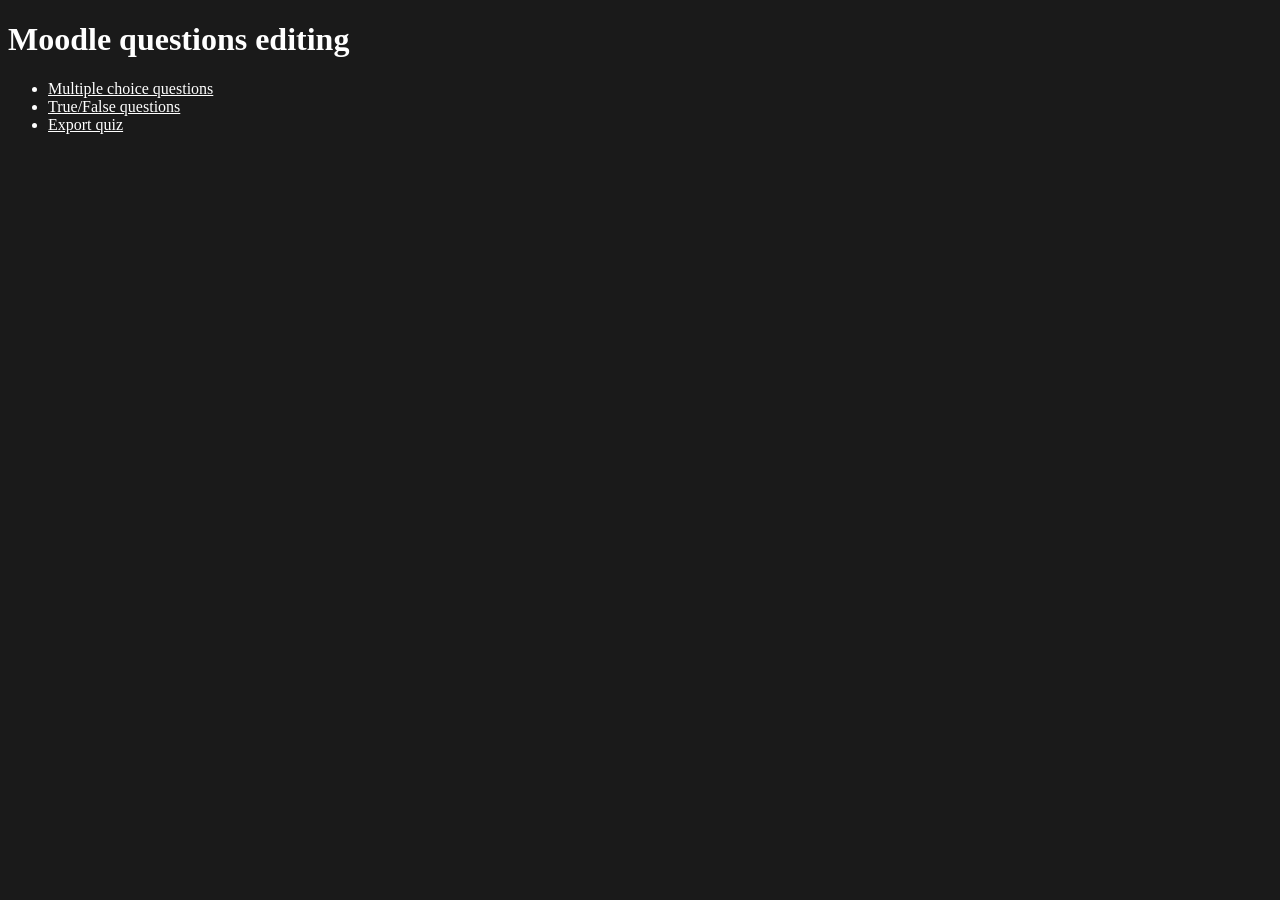
<file: index.html>
<!DOCTYPE html>
<html lang="en">
<head>
    <meta charset="UTF-8">
    <title>Moodle questions editing</title>
    <link rel="stylesheet" href="style.css">
</head>
<body>
<div id="root"></div>
<script src="final_project.js"></script>
</body>
</html>
</file>
<file: style.css>
a, body {
    background-color: #1a1a1a;
    color: white;
}

.fakeLink {
    text-decoration: underline;
    cursor: pointer;
    margin-left:5px;
}

.Link {
    margin-left:6px;
}
</file>
